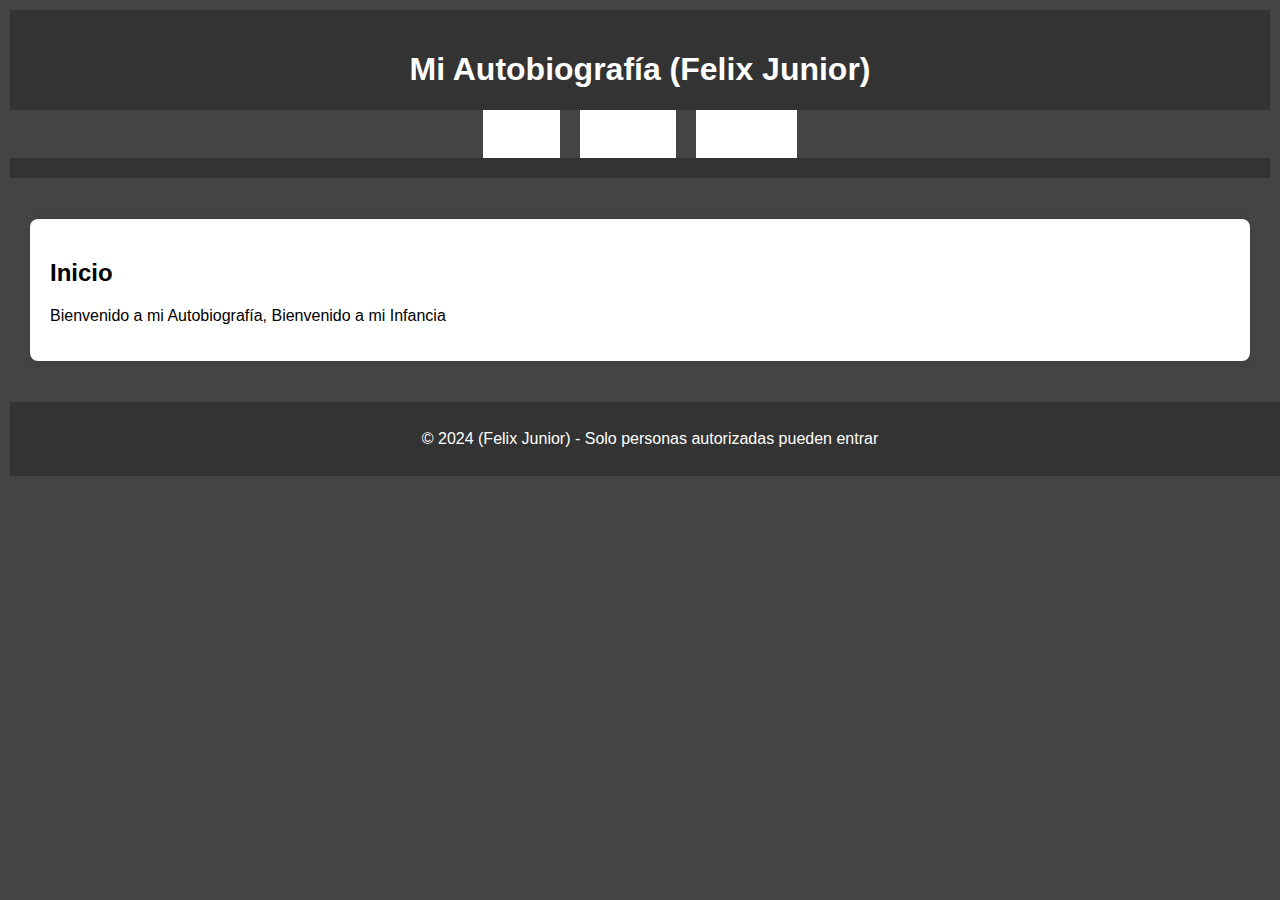
<file: index.html>
<!DOCTYPE html> <html lang="es"> <head> <meta charset="UTF-8">
     <meta name="viewport" content="width=device-width, initial-scale=1.0"> 
     <title>Mi Autobiografía (Felix Junior)</title> <link rel="stylesheet" href="style.css"> 
    </head> 
    <body>
         <header>
             <h1>Mi Autobiografía (Felix Junior)</h1> 
        <nav> 
        <a href="inicio.html">Inicio</a>
         <a href="infancia.html">Infancia</a> 
         <a href="estudios.html">Estudios</a>
     </nav> 
    </header> <div class="container"> 
        <div id="inicio" class="section">
             <h2>Inicio</h2> 
        <p>Bienvenido a mi Autobiografía, Bienvenido a mi Infancia</p> 
    </div> 

</div>
         <footer>
             <p>&copy; 2024 (Felix Junior) - Solo personas autorizadas pueden entrar</p> 
            </footer> 
    </html>
</file>
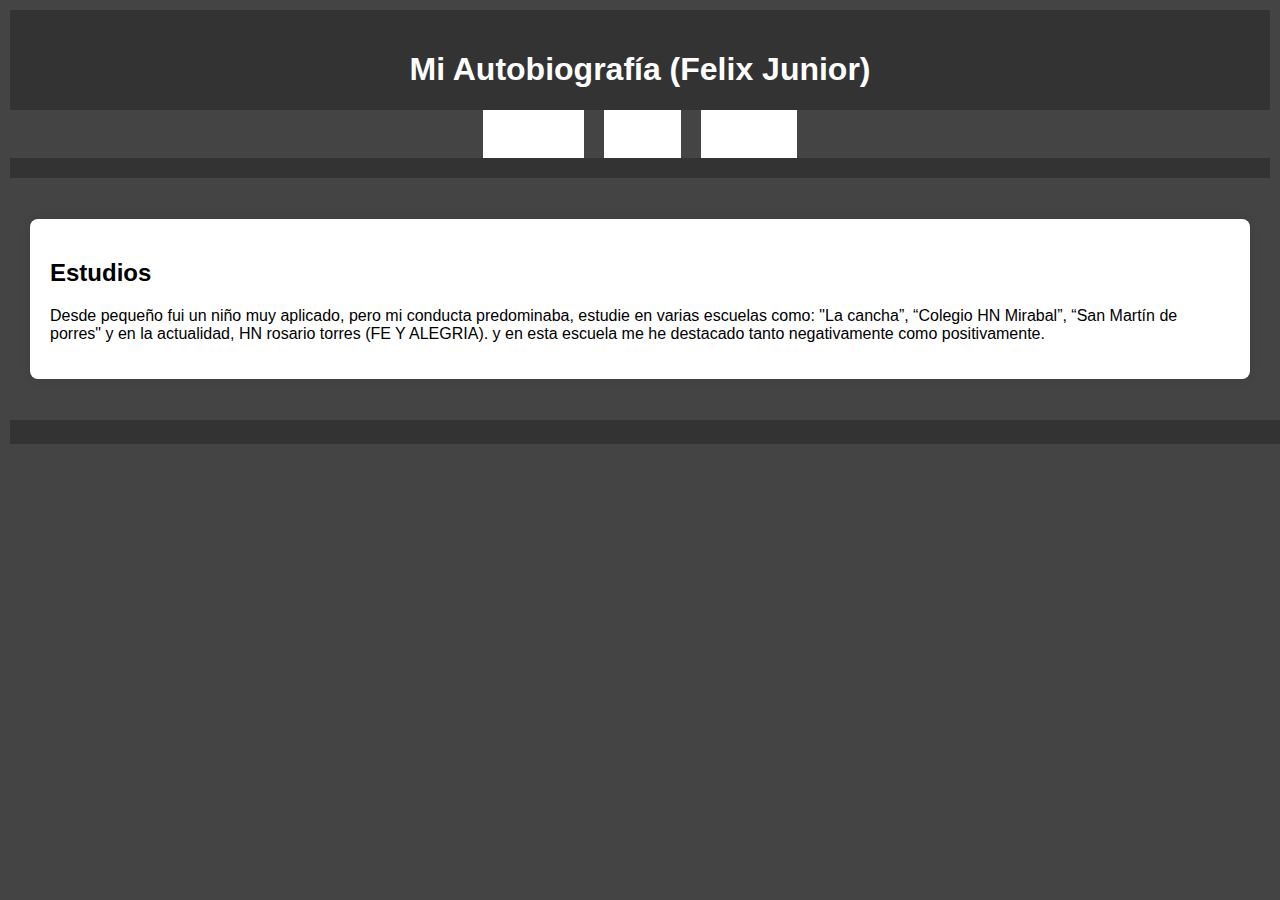
<file: estudios.html>
<!DOCTYPE html> <html lang="en">
     <head> <meta charset="UTF-8"> 
        <meta name="viewport" content="width=device-width, initial-scale=1.0"> 
        <title>Estudios - Mi Autobiografía (Felix Junior)</title>
         <link rel="stylesheet" href="style.css"> 
    </head>
    
    <body>
         <header>
             <h1>Mi Autobiografía (Felix Junior) </h1>
  <nav>
   <a href="estudios.html">Estudios</a> 
  <a href="inicio.html">Inicio</a> 
            <a href="Infancia.html">Infancia</a> 
</nav> 
</header> 
         
<div class="container">
     
     <div id="estudios" class="section">
         
        <h2>Estudios</h2> 
         <p>Desde pequeño fui un niño muy aplicado,
         pero mi conducta predominaba, estudie en varias escuelas como: 
        "La cancha”, “Colegio HN Mirabal”, “San Martín de porres" y en la actualidad, HN rosario torres (FE Y ALEGRIA).
         y en esta escuela me he destacado tanto negativamente como positivamente. </p> 
        </div>
     </div> 
     <footer> 
    
        
       </div>

      
        
        </html>
</file>
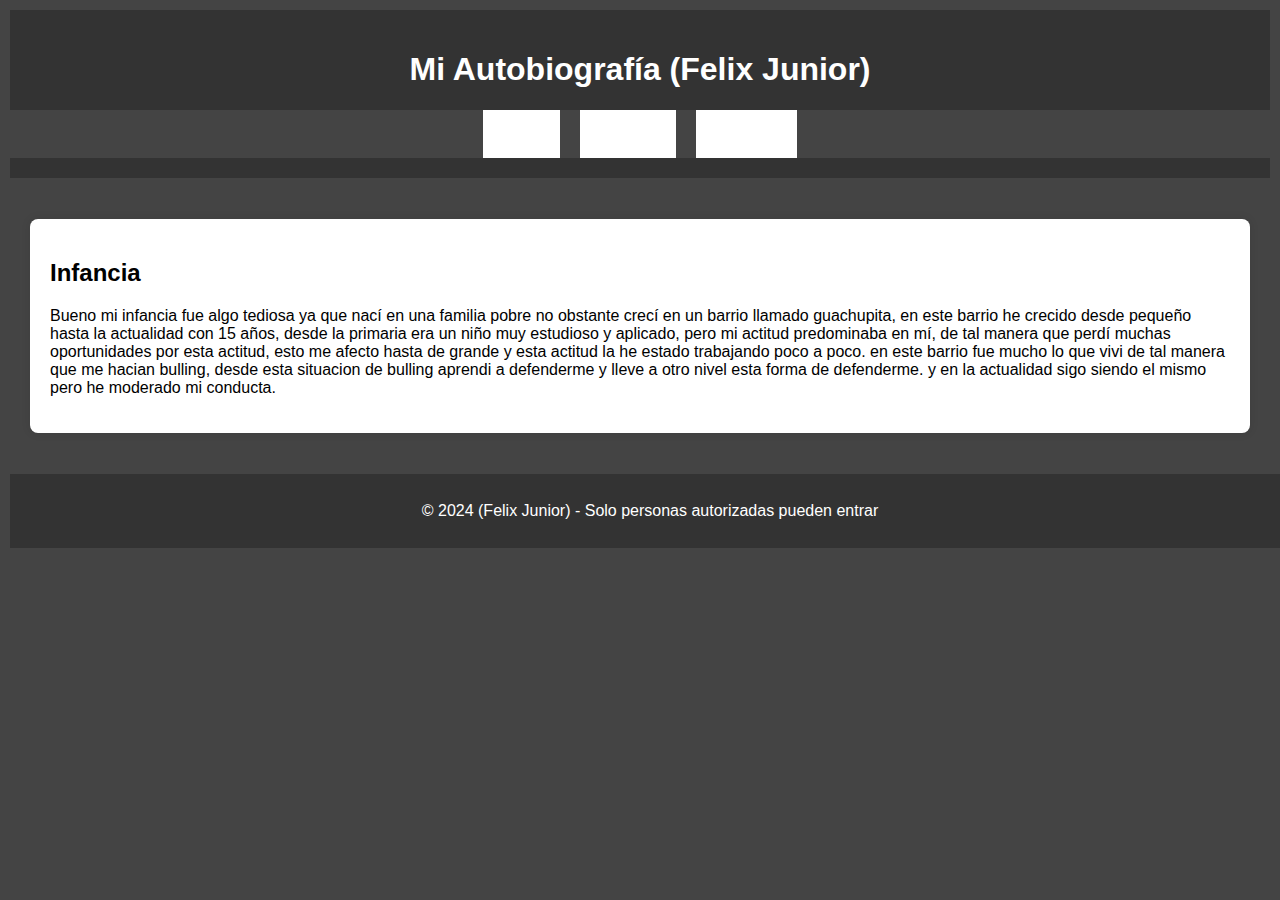
<file: infancia.html>
<!DOCTYPE html>
 <html lang="es">
     <head> 
        <meta charset="UTF-8"> 
    <meta name="viewport" content="width=device-width, initial-scale=1.0">
     <title>Infancia - Mi Autobiografía (Felix Junior)</title> 
     <link rel="stylesheet" href="style.css">
     </head> 
     <body>
         <header> 
        <h1>Mi Autobiografía (Felix Junior)</h1>
         <nav> <a href="inicio.html">Inicio</a> 
            <a href="infancia.html">Infancia</a> 
            <a href="estudios.html">Estudios</a> 
        </nav> 
    </header>
             <div class="container"> 
                <div id="infancia" class="section"> 

                    <h2>Infancia</h2> 
                <p>Bueno mi infancia fue algo tediosa ya que nací en una familia pobre no
                     obstante crecí en un barrio llamado guachupita, en este barrio he crecido desde pequeño hasta la actualidad con 15 años, desde la primaria era un niño muy estudioso 
                     y aplicado, pero mi actitud predominaba en mí, de tal manera que perdí muchas oportunidades por esta actitud, esto me afecto hasta de grande y esta actitud la he estado trabajando poco a poco.
                      en este barrio fue mucho lo que vivi de tal manera que me hacian bulling, desde esta situacion de bulling aprendi a defenderme y lleve a otro nivel esta forma de defenderme. y en la actualidad sigo siendo el mismo pero he moderado mi conducta.
                    <img src="WhatsApp Image 2024-10-15 at 7.17.25 PM - copia.jpeg" alt="">
                </p>
                     </div>
                     </div> 
                     <footer> 
                        <p>&copy; 2024 (Felix Junior) - Solo personas autorizadas pueden entrar</p>
                        

            </div>

   
 </body>
 </html>
</file>
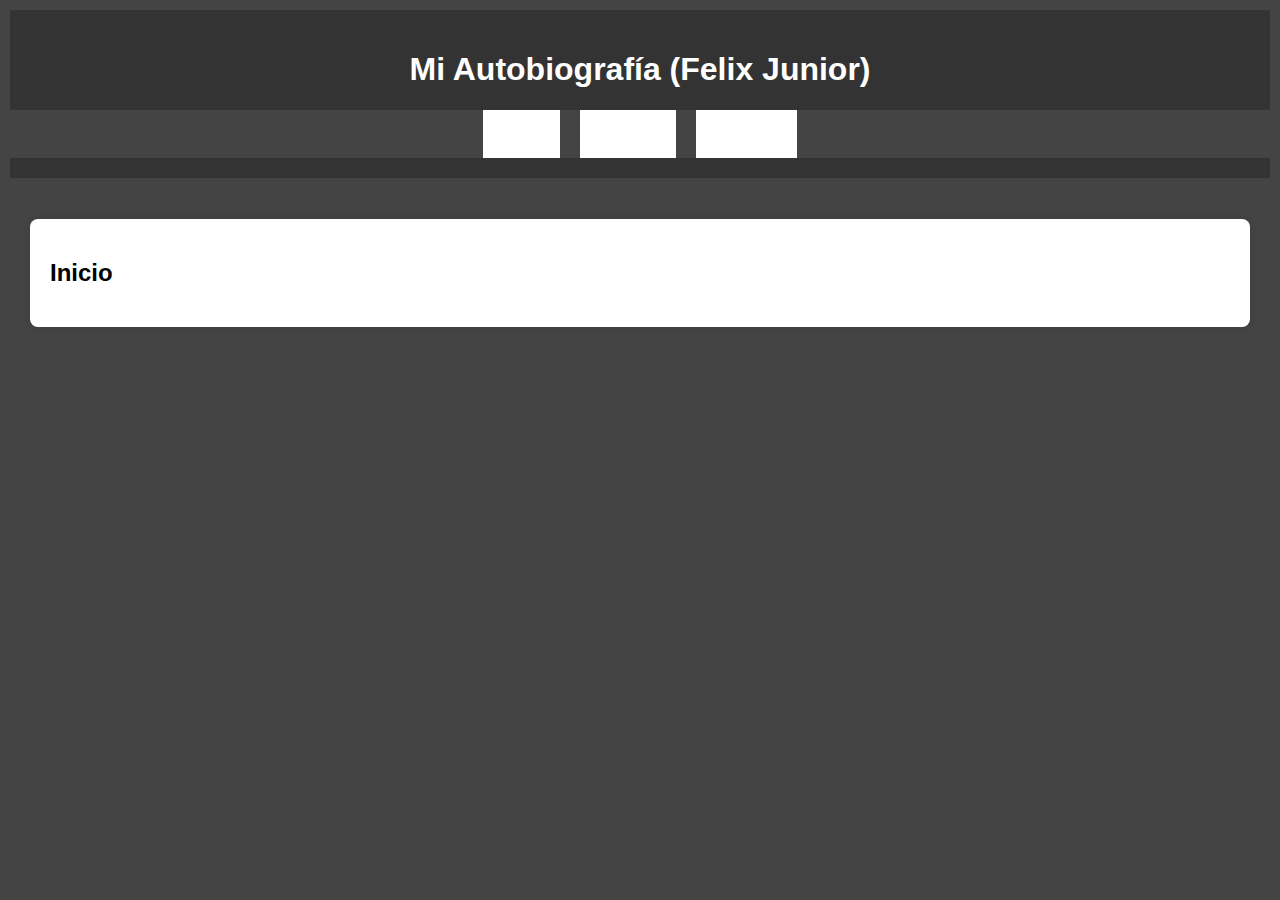
<file: inicio.html>
<!DOCTYPE html>
 <html lang="es">
     <head> 
        <meta charset="UTF-8"> 
    <meta name="viewport" content="width=device-width, initial-scale=1.0">
     <title>Infancia - Mi Autobiografía (Felix Junior)</title> 
     <link rel="stylesheet" href="style.css">
     </head> 
     <body>
         <header> 
        <h1>Mi Autobiografía (Felix Junior)</h1>
         <nav> <a href="inicio.html">Inicio</a> 
            <a href="infancia.html">Infancia</a> 
            <a href="estudios.html">Estudios</a> 
        </nav> 
    </header>
             <div class="container"> 
                <div id="infancia" class="section"> 

                    
                    <h2>Inicio</h2> 
                
              


</body>

</div>



 </html>
</file>
<file: style.css>
body { font-family: Arial, Helvetica, sans-serif; margin:
     0; padding: 10px;
      background-color: #444
     
    }

      header
      { background-color: 
        #333; 
        color: #fff; 
        padding: 20px 0; 
        text-align:
         center; } 
     nav { display: flex; justify-content: 
      center; background-color: #444; } 
     nav a { padding: 15px 20px; color: #fff; 
      text-align: center;
       text-decoration: none;
        margin: 0 10px; }
      nav a:hover { background-color: #555; }
       .container { padding: 20px; } 
       .section { margin: 21px 0; 
        padding: 20px; 
        background-color: #fff; 
        border-radius: 8px; 
        box-shadow: 0 0 10px rgba(0, 0, 0, 0.1); }
        footer { background-color: #333;
           color: #fff; 
           text-align: center; 
           padding: 12px 0; 
           position: fixed; 
           width: 100%; 
           bottom:
            3}
        a{
            text-decoration: none;
            background-color: white;
            color: #444;
            font-family: Arial, Helvetica, sans-serif;
        }
        img{height: 20;
        width: 0ch;}
</file>
